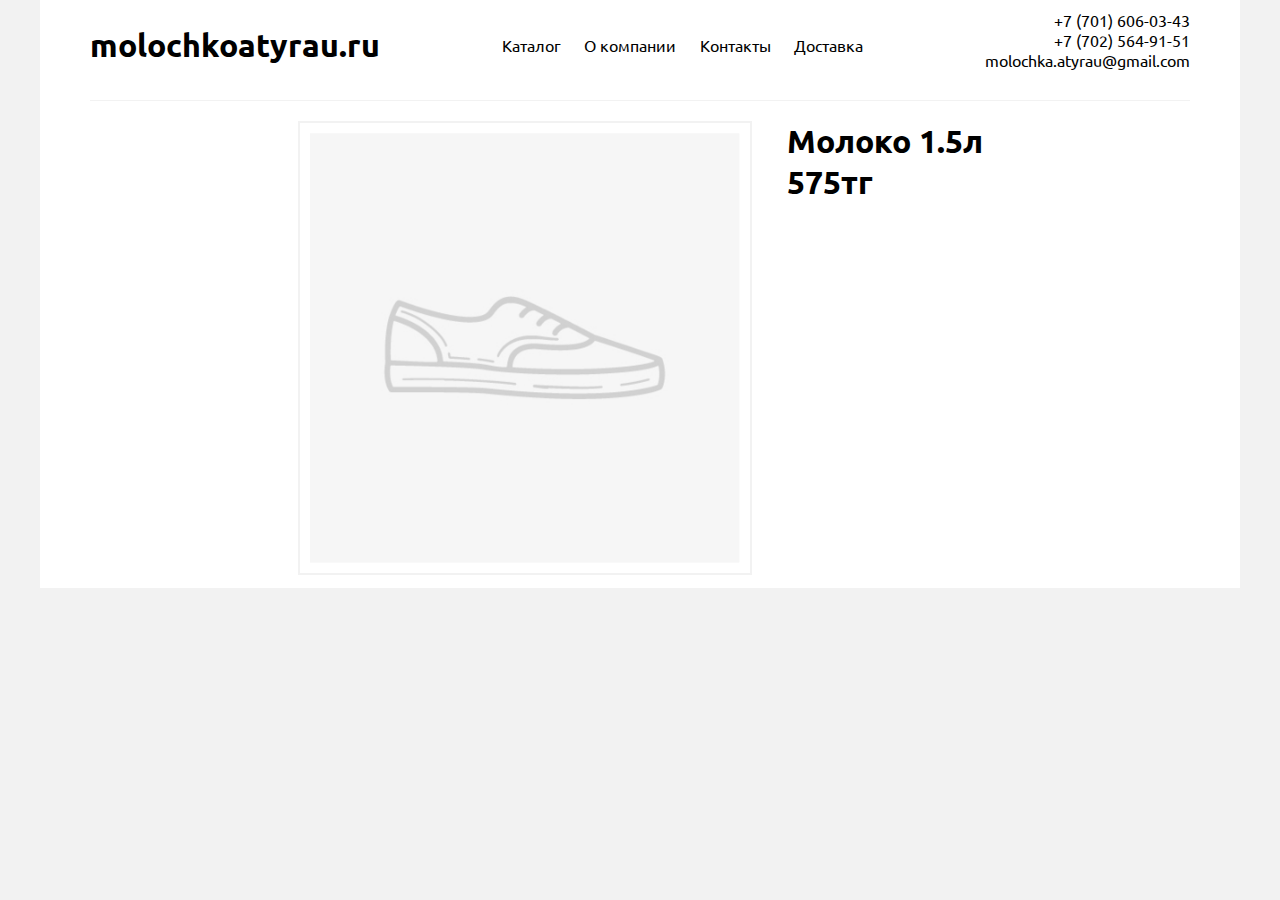
<file: molochka/molochka/catalog/milk.html>
<!DOCTYPE html>
<html lang="en">
<head>
    <meta name="viewport" content="width=device-width, initial-scale=1">
    <meta charset="UTF-8">
    <title>Молоко Атырау</title>
    <link rel="stylesheet" href="css1/style1.css">
    <link rel="preconnect" href="https://fonts.gstatic.com">
    <link href="https://fonts.googleapis.com/css2?family=Ubuntu:wght@300&display=swap" rel="stylesheet">
</head>
<body>
<header>
    <div class="container">
        <div class="nav-sec">
            <div class="main-logo">
                <a href="#"><h1>molochkoatyrau.ru</h1></a>
            </div>
            <div class="navbar">
                <nav class="main-menu">
                    <ul class="main-area-menu">
                        <li class="ctl">
                            <a href="#">Каталог</a>
                        </li>
                        <li class="abt">
                            <a href="#">О компании</a>
                        </li>
                        <li class="con">
                            <a href="#">Контакты</a>
                        </li>
                        <li class="del">
                            <a href="#">Доставка</a>
                        </li>
                    </ul>
                </nav>
            </div>
            <div class="contact">
                <p>+7 (701) 606-03-43</p>
                <p>+7 (702) 564-91-51</p>
                <p>molochka.atyrau@gmail.com</p>
            </div>
        </div>
    </div>
</header>
<div class="outer-container">
    <div class="container">
        <div class="line-cont"></div>
    </div>
</div>

<div class="outer-container">
    <div class="container">
        <div class="product-block">
            <div class="img-block">
                <img src="img1/goods.jpg" alt="">
            </div>
            <div class="cont-block">
                <div class="product-name"><h1>Молоко 1.5л</h1></div>
                <div class="product-price"><h1>575тг</h1></div>
            </div>
        </div>
    </div>
</div>

</body>
</html>
</file>
<file: molochka/molochka/catalog/css1/style1.css>
* {
    margin: 0;
    padding: 0;
}

body {
    margin: 0;
    padding: 0;
    font-family: 'Ubuntu', sans-serif;
    background-color: #f2f2f2;
}

header {
    display: flex;
    justify-content: space-around;
}

.nav-sec {
    background-image: url("./img/background") center no-repeat;
    display: flex;
    justify-content: space-between;
    width: 1100px;
}

.container {
    padding: 10px 0;
    width: 1200px;
    background-color: #fff;
    display: flex;
    justify-content: center;
}

img {
    max-width: 1200px;
}

a {
    text-decoration: none;
    list-style-type: none;
    color: black;
}

.main-logo {
    line-height: 70px;
}

.navbar {
    width: 30vw;
    line-height: 70px;
}

ul {
    display: flex;
    justify-content: space-around;
    list-style-type: none;
}

li {
    list-style-type: none;
}

p {
    display: flex;
    justify-content: flex-end;
}

.line::after {
    content: '';
    width: 1100px;
    height: 2px;
    background-color: #f2f2f2;
}

/*CAROUSEL START*/
.carousel-container {
    display: flex;
    justify-content: center;
}

.outer-container {
    display: flex;
    justify-content: center;
}

.line-cont {
    content: '';
    height: 1px;
    width: 1100px;
    background-color: #f2f2f2;
}

.carousel {
    overflow: hidden;
    max-width: 1100px;
    position: relative;
}

.carousel .carousel__item,
.carousel .carousel__item--hidden {
    display: none;
}

.carousel .carousel__item img {
    width: 100%;
    max-width: 1100px;
    height: auto;
    position: relative;
}

.carousel .carousel__item--visible {
    display: block;
    animation: fadeVisibility 0.5s;
}

.carousel .carousel__actions {
    width: 100%;
    display: flex;
    justify-content: space-between;
    position: absolute;
    top: 50%;
    transform: translateY(-50%);
}

#carousel__button--prev {
    color: darkblue;
    display: inline-block;
    width: 35px;
    height: 35px;
    border: none;
    outline: none;
    background-color: lightskyblue;
    border-radius: 50px;
    cursor: pointer;
    opacity: 50%;
}

#carousel__button--next {
    color: darkblue;
    display: inline-block;
    width: 35px;
    height: 35px;
    border: none;
    outline: none;
    background-color: lightskyblue;
    border-radius: 50px;
    cursor: pointer;
    opacity: 50%;
}

.carousel .carousel__actions button#carousel__button--prev {
    margin-left: 20px;
}

.carousel .carousel__actions button#carousel__button--next {
    margin-right: 20px;
}

.slide-content {
    left: 275px;
    width: 50%;
    height: 30%;
    position: absolute;
    top: 50%;
    transform: translateY(-50%);
    background-color: rgba(0, 0, 0, 0.8);
}

.slide-text {
    text-align: center;
    display: flex;
    justify-content: center;
    display: block;
    margin-left: auto;
    margin-right: auto;
    color: white;
    transform: translateY(110%);
}

@keyframes fadeVisibility {
    0% {
        opacity: 0;
    }
    100% {
        opacity: 1;
    }
}



/*CAROUSEL END*/

/*SERVICE */

.service-container {
    width: 1100px;
    display: flex;
    justify-content: space-between;
}

.service {
    display: flex;
    justify-content: space-around;
}

.service-img {
    width: 20%;
}

.service-content {
    transform: translateY(50%);
}

.catalog {
    width: 1100px;
    display: flex;
    flex-wrap: wrap;
    justify-content: space-between;
}
.block {
    display: flex;
    justify-content: center;
    height: 400px;
    width: 250px;
    border: #f2f2f2 solid 2px;
    margin-bottom: 35px;
}

.content-block {
    padding-top: 20px;
    height: 350px;
    width: 220px;
}

.content-block img {
    width: 220px;
    cursor: pointer;
}

.block-btn {
    background: none;
    cursor: pointer;
    border: none;
}


.product-block {
    width: 60%;
    display: flex;
    justify-content: space-around;
}

.img-block img {
    padding: 10px;
    width: 430px;
    border: #f2f2f2 solid 2px;
}
</file>
